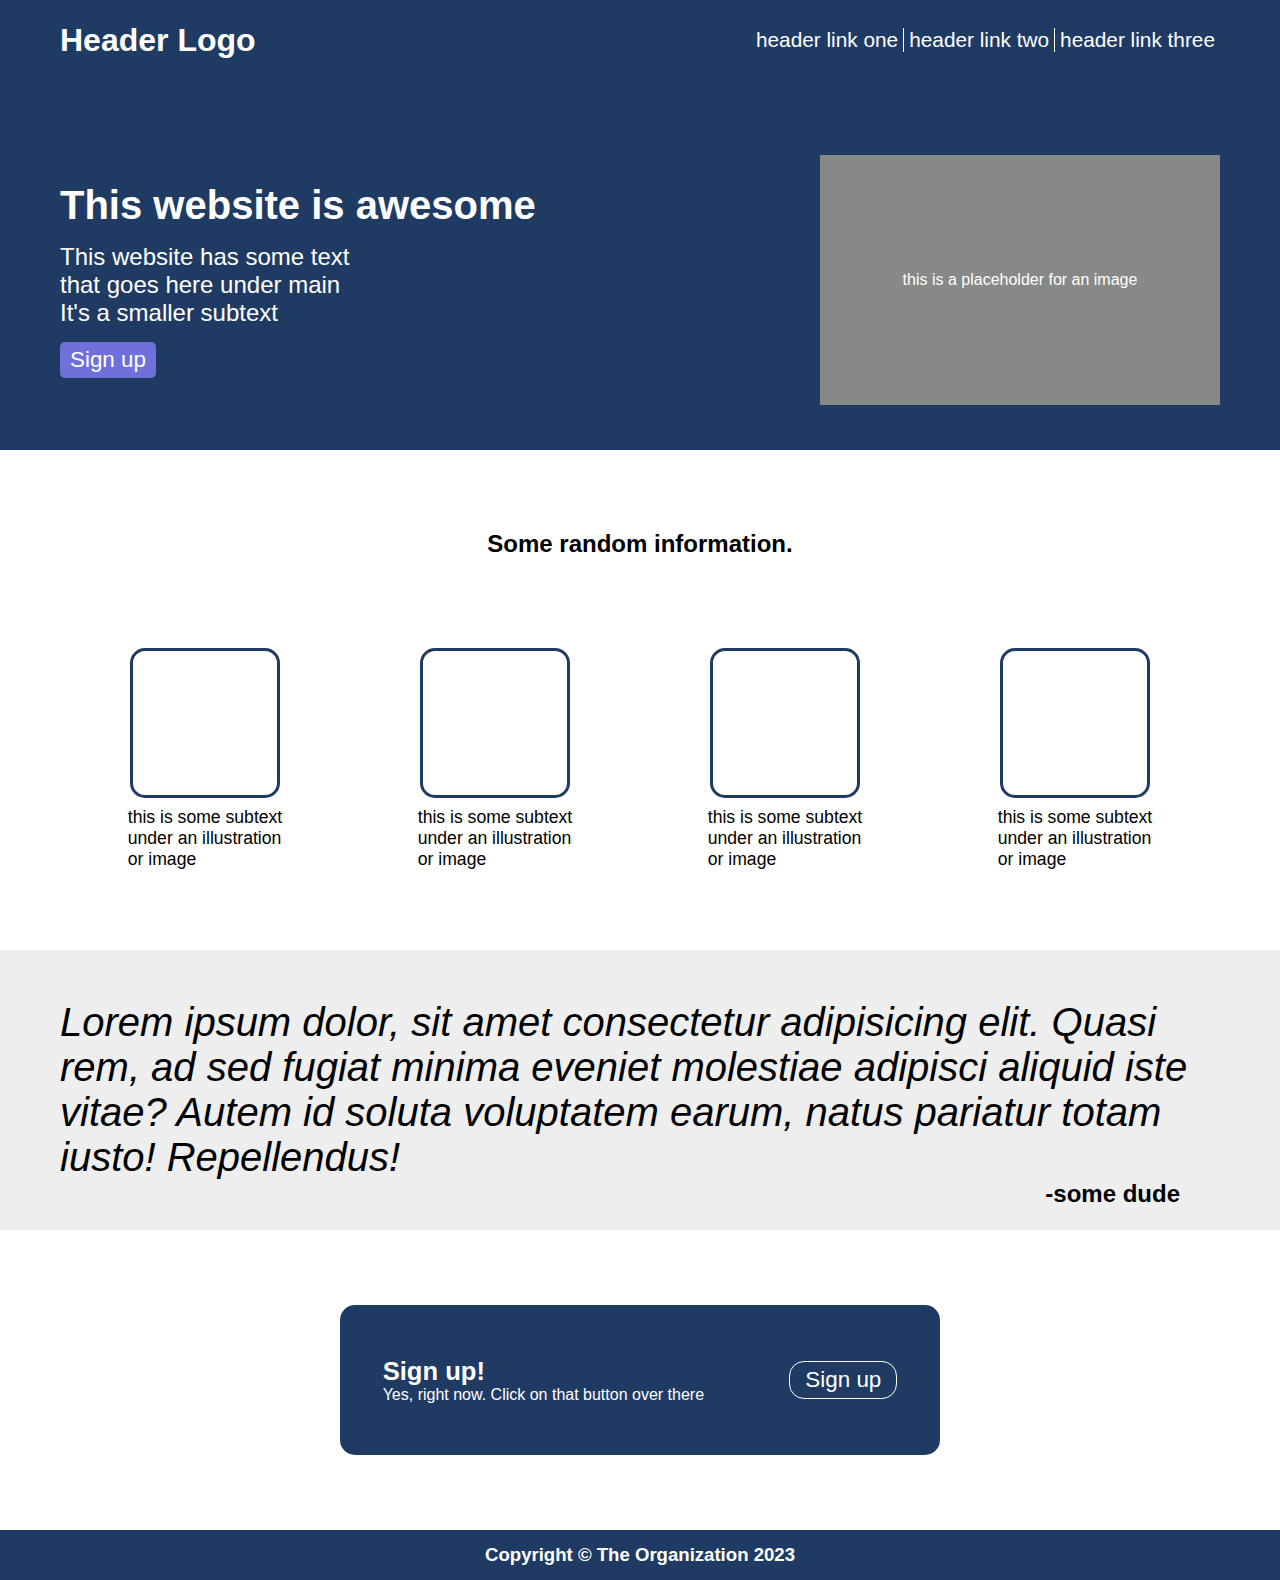
<file: index.html>
<!DOCTYPE html>
<html lang="en">
  <head>
    <meta charset="UTF-8" />
    <meta name="viewport" content="width=device-width, initial-scale=1.0" />
    <title>site</title>
    <link rel="stylesheet" href="./style.css" />
  </head>
  <body>
    <!-- HEADER -->
    <header>
      <div class="container">
        <div class="nav-header">
          <h1>Header Logo</h1>
          <ul id="header-links">
            <li class="nav-link"><a>header link one</a></li>
            <li class="nav-link"><a>header link two</a></li>
            <li class="nav-link"><a>header link three</a></li>
          </ul>
        </div>
        <div class="header-hero">
          <div class="header-hero-left">
            <h2>This website is awesome</h2>
            <p>
              This website has some text <br />
              that goes here under main <br />
              It's a smaller subtext
            </p>
            <button>Sign up</button>
          </div>
          <div class="header-hero-right">
            <p>this is a placeholder for an image</p>
          </div>
        </div>
      </div>
    </header>

    <!-- CONTENT -->
    <div class="content">
      <div class="container">
        <div class="content-container">
          <h2>Some random information.</h2>
          <div class="info-blocks-container">
            <div class="info-block">
              <div class="img-container"></div>
              <div class="text-info">
                this is some subtext <br />
                under an illustration <br />
                or image
              </div>
            </div>
            <div class="info-block">
              <div class="img-container"></div>
              <div class="text-info">
                this is some subtext <br />
                under an illustration <br />
                or image
              </div>
            </div>
            <div class="info-block">
              <div class="img-container"></div>
              <div class="text-info">
                this is some subtext <br />
                under an illustration <br />
                or image
              </div>
            </div>
            <div class="info-block">
              <div class="img-container"></div>
              <div class="text-info">
                this is some subtext <br />
                under an illustration <br />
                or image
              </div>
            </div>
          </div>
        </div>
      </div>
    </div>

    <!-- QUOTE -->
    <div class="quote">
      <div class="container">
        <p>
          <em
            >Lorem ipsum dolor, sit amet consectetur adipisicing elit. Quasi
            rem, ad sed fugiat minima eveniet molestiae adipisci aliquid iste
            vitae? Autem id soluta voluptatem earum, natus pariatur totam iusto!
            Repellendus!
          </em>
        </p>
        <h3>-some dude</h3>
      </div>
    </div>

    <!-- SIGN UP FAST! -->
    <div class="container">
      <div class="label-container">
        <div class="label">
          <div class="left">
            <h3>Sign up!</h3>
            <p>Yes, right now. Click on that button over there</p>
          </div>
          <button>Sign up</button>
        </div>
      </div>
    </div>

    <!-- FOOTER -->
    <footer>
      <div class="container">
        <div class="footer">
          <h5>Copyright © The Organization 2023</h5>
        </div>
      </div>
    </footer>
  </body>
</html>
</file>
<file: style.css>
:root{
    --main-color:rgb(32, 59, 99);
}


* {
  box-sizing: border-box;
  padding: 0;
  margin: 0;
  font-family: "Gill Sans", "Gill Sans MT", Calibri, "Trebuchet MS", sans-serif;
  
}
body{
    overflow-x: hidden;
}
header {
  width: 100vw;
  background-color: var(--main-color);
  height: 450px;
  color: white;
}

.container {
  max-width: 1200px;
  margin: 0 auto;
  padding: 0 20px;
}
.nav-header {
  height: 80px;
  display: flex;
  justify-content: space-between;
  align-items: center;
}

#header-links {
  display: flex;
}
.nav-link {
  font-size: 1.3rem;
  padding: 0 5px;
  border-right: 1px solid white;
}
.nav-link:nth-child(3) {
  border: none;
}
li {
  list-style: none;
}
a {
  cursor: pointer;
}
.header-hero {
  display: flex;
  justify-content: space-between;
  align-items: center;
  height: 400px;
}
.header-hero-left h2{
    font-size: 2.5rem;
}
.header-hero-left p{
margin: 15px 0;
font-size: 1.5rem;
}
.header-hero-left button{
    padding: 5px 10px;
    font-size: 1.4rem;
    background-color:rgb(112, 112, 219);
    color: white;
    border: none;
    border-radius: 5px;
}
.header-hero-right {
  background-color: #888;
  height: 250px;
  width: 400px;
  display: flex;
  justify-content: center;
  align-items: center;
}
.content{
    width: 100vw;
    height: 500px;
}
.content-container{
    display: flex;
    flex-direction: column;
    justify-content: center;
    align-items:center;
    height: 500px;
    row-gap: 60px;
}
.info-blocks-container{
    display: flex;
    justify-content: space-around;
    width: 100%;
    margin-top: 30px;
}
.img-container{
    background-color: white;
    border: 3px solid var(--main-color);
    width: 150px;
    height: 150px;
    border-radius: 15px;
    margin-bottom: 9px;
}
.info-block{
    
    font-size: 1.1rem;
    display: flex;
    flex-direction: column;
    justify-content: center;
    align-items: center;
}
.quote{
    background-color: #eee;
    padding: 50px 0;
}
.quote p{
    font-size: 2.5rem;
}
.quote h3{
    float: right;
    font-size: 1.5rem;
    padding-right: 40px;
}

.label-container{
    height: 300px;
    display: flex;
    justify-content: center;
    align-items: center;
}
.label{
    background-color: var(--main-color);
    width: 600px;
    height: 150px;
    display: flex;
    justify-content: space-around;
    align-items: center;
    border-radius: 15px;
    color: white;
}
.label button{
    background-color: transparent;
    border: white 1px solid;
    border-radius: 15px;
    color: white;
    font-size: 1.4rem;
    padding: 5px 15px;
}
.left h3{
    font-size: 1.6rem;
}

footer{
    background-color: var(--main-color);
    color: white;
    height: 50px;
    display: flex;
    align-items: center;
    font-size: 1.4rem;
}



@media screen and (max-width: 650px){
    header{
        height: 60vh;
    }
    .header-hero{
        flex-direction: column;
        text-align: center;
        margin-top: 40px;
    }
    .header-hero-right{
        margin-top: 20px;
    }
    .info-blocks-container{
        display: grid;
        grid-template-columns: 50% 50%;
    }
    .info-block{
        margin-bottom: 15px;
    }
    .content{
        height: 600px;
    }
    .content-container{
        margin: 100px 0;
    }
    
}
</file>
